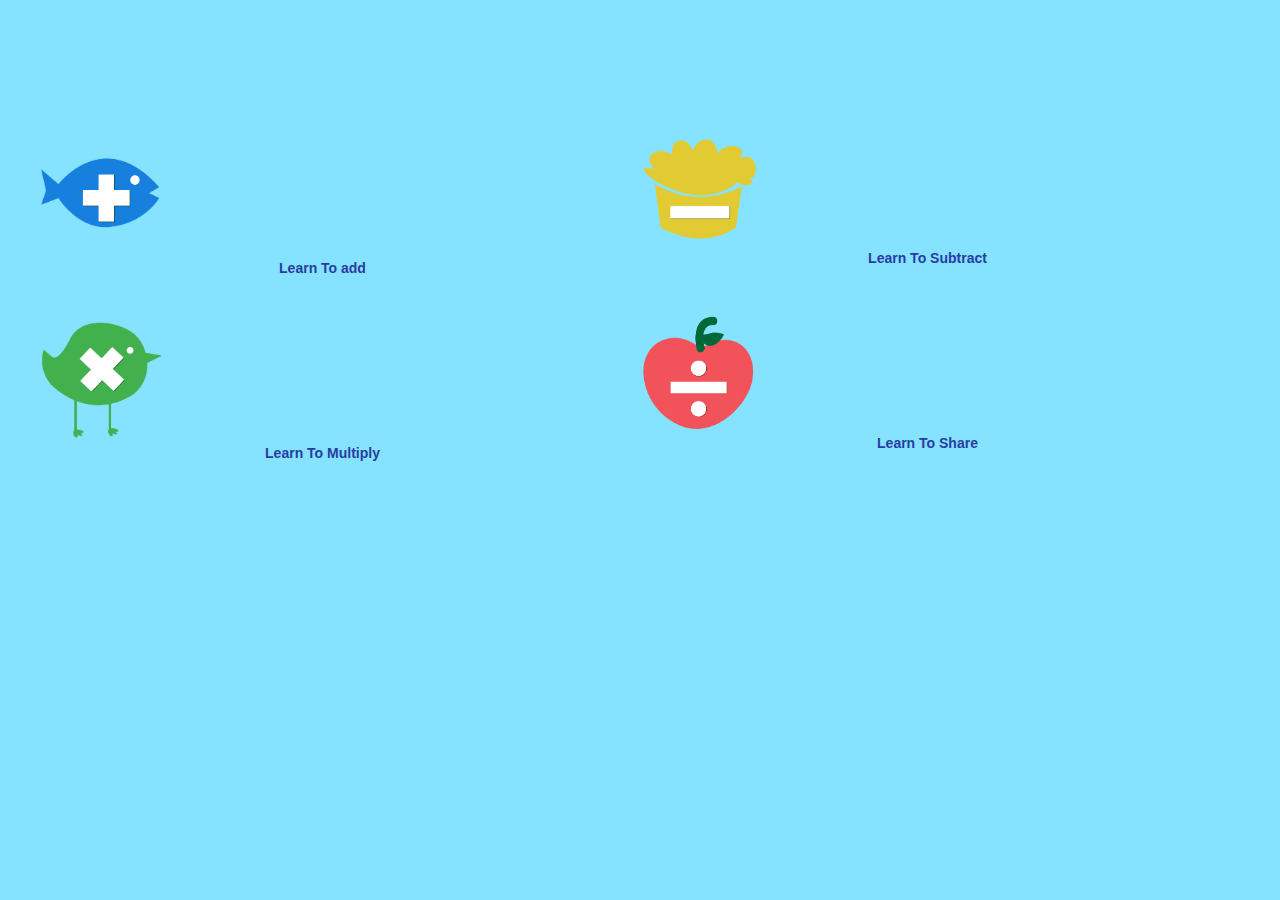
<file: LearnMath/index.html>
<!DOCTYPE html>
<html >
<head>
<meta http-equiv="Content-Type" content="text/html; charset=UTF-8" />
<meta name="viewport" content="width=device-width, initial-scale=1, maximum-scale=1">

<link rel="stylesheet" href="bootstrap.min.css">
<script src="bootstrap.min.js"></script>
<script src="jquery.js" type="text/javascript"></script>



<title>Learn Math</title>
</head>

<body id="bodyPrincipal" style="background-image: linear-gradient(bottom, rgb(133,227,255) 25%);
background-image: -o-linear-gradient(bottom, rgb(133,227,255) 25%);
background-image: -moz-linear-gradient(bottom, rgb(133,227,255) 25%);
background-image: -webkit-linear-gradient(bottom, rgb(133,227,255) 25%);
background-image: -ms-linear-gradient(bottom, rgb(133,227,255) 25%);

background-image: -webkit-gradient(
	linear,
	left bottom,
	left top,
	color-stop(0.25, rgb(133,227,255))
);">

<div class="row" style="margin-top:10%; margin-left:20px;margin-right:50px; margin-bottom:25px;">
	<div class="col-6 col-lg-6">
    	<a href="suma.html"><img style="max-width:130px;max-height:130px;" src="image/mas.png"></a>
        <p align="center" style="color:#283DA3"><strong>Learn To add</strong></p>
    </div>
  <div class="col-6 col-lg-6">
  	<a href="resta.html"><img style="max-width:120px;max-height:120px;" src="image/menos.png"></a>
    <p align="center" style="color:#283DA3"><strong>Learn To Subtract</strong></p>
  </div>
</div>

<div class="row" style="margin-bottom:10%; margin-left:20px;margin-right:50px;" >
	<div class="col-6 col-lg-6">
    	<a href="multiplica.html"><img style="max-width:130px;max-height:130px;" src="image/multi.png"></a>
        <p align="center" style="color:#283DA3"><strong>Learn To Multiply</strong></p>
    </div>
  <div class="col-6 col-lg-6">
  	<a href="divide.html"><img style="max-width:120px;max-height:120px;" src="image/entre.png"></a>
    <p align="center" style="color:#283DA3"><strong>Learn To Share</strong></p>
  </div>
</div>


</body>
</html>
</file>
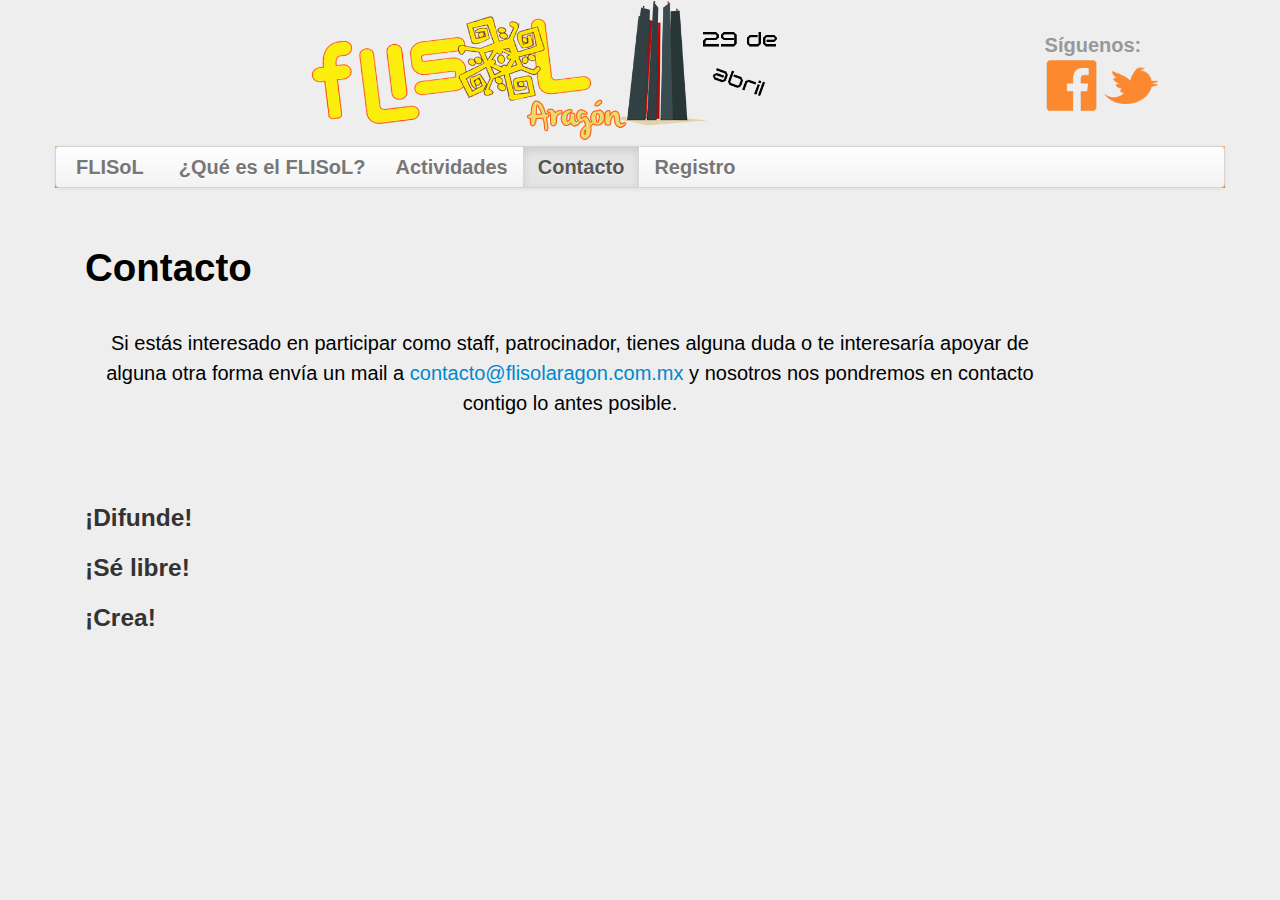
<file: webFLISoL/contacto.html>
<!doctype html>
<html>
<head>
<meta charset="UTF-8">
<title>FLISoL Aragon </title>

<meta name="viewport" content="width=device-width, initial-scale=1.0">
<link href="bootstrap/css/bootstrap.css" rel="stylesheet" media="screen">
<link href="bootstrap/css/bootstrap-responsive.css" rel="stylesheet">
</head>

<body>

<div class="container">

	<!-- ------------------inicio header----------------- -->
  <div class="header">
  <table width="100%" border="0" cellspacing="0">
  <tr>
  <td>
  		<div align="center">
  <a href="#">
  <img src="img/cabecera5.png" alt="logo flisol" name="Insert_logo" id="logo" width="50%" height="50%" />
        </a>
       </div>
  </td>
  <td align="left">
 <label class="nav-collapse collapse">Síguenos:</label>
 <a href="https://www.facebook.com/FlisolFesAragon?fref=ts"><img src="img/facebook.png" width="30%" height="30%"></a>
 <a href="https://twitter.com/FLISoL_Aragon"><img src="img/twitter.png" width="30%" height="30%"></a>
  </td>
  </tr> 
  </table>
  
    
    <!-- ------------ aqui empieza la navbar responsiva ----------- -->
    <div class="navbar">
  		<div class="navbar-inner" >
    		<div class="container">
            <a class="btn btn-navbar" data-toggle="collapse" data-target=".nav-collapse">
            	<span class="icon-bar"></span>
        		<span class="icon-bar"></span>
        		<span class="icon-bar"></span>
            </a> 
            <a class="brand" href="index.html">FLISoL</a>
            	<div class="nav-collapse collapse">
    				<ul class="nav">  				
      					<li><a href="que_es_flisol.html">&iquest;Qu&eacute; es el FLISoL?</a></li>
      					<li><a href="actividades.html">Actividades</a></li>
                		<li class="active"><a href="contacto.html">Contacto</a></li>
                		<li><a href="registro.html">Registro</a></li>
    				</ul>
            	</div>
            </div>
  		</div>
	</div>
    <!-- ------------ aqui termina la navbar responsiva ----------- -->
  
   </div>
   <!-- ------------------fin de header--------------------- -->
   
   <!-- -------------------inicio content -------------------------- -->
  <div class="content">
  
   <div class="row-fluid">
   <div class="span8">
   </div>
    <div class="span10" align="center">
   	<h1 style="color:#000" align="left">Contacto</h1>
   
   		<p style="color:#000; font-size:20px; line-height:30px">
   			<br>
   				Si estás interesado en participar como staff, patrocinador, tienes alguna duda o te interesaría apoyar de alguna otra forma envía un mail a <a href="mailto:contacto@flisolaragon.com.mx">contacto@flisolaragon.com.mx</a> y nosotros nos pondremos en contacto contigo lo antes posible.
            <div align="left">
   			<br><br><br>
			<h3>¡Difunde!</h3>
			
			<h3>¡Sé libre!</h3>
			
			<h3>¡Crea!</h3>
            </div>
   		</p>
    </div>
   </div>
   
    
    
    
  </div>
  <!-- ---------------------- fin content ---------------------------- -->
  
  <!-- --------------------- inicio footer -------------------------- -- 
  <div class="modal-footer navbar-fixed-bottom" style="background-color:#F90">
   
   <p>Lo que tenga que venir aqui</p>
   
   </div>
   <!-- ------------------------- fin footer ------------------------- -->
    
  </div>
  <script src="bootstrap/js/jquery.js"></script>
  <script src="bootstrap/js/bootstrap.js"></script>
</body>
</html>
</file>
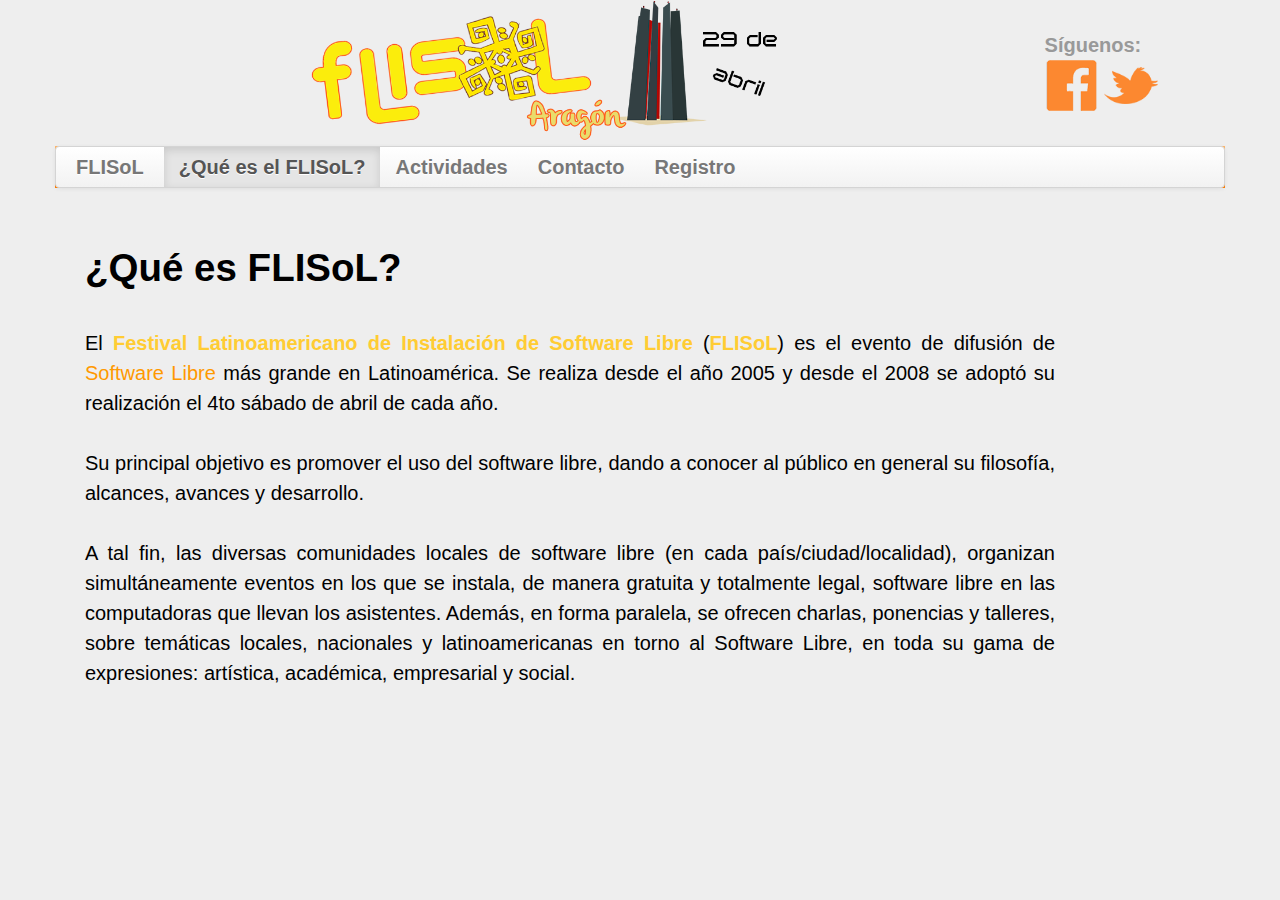
<file: webFLISoL/que_es_flisol.html>
<!doctype html>
<html>
<head>
<meta charset="UTF-8">
<title>FLISoL Aragon </title>

<meta name="viewport" content="width=device-width, initial-scale=1.0">
<link href="bootstrap/css/bootstrap.css" rel="stylesheet" media="screen">
<link href="bootstrap/css/bootstrap-responsive.css" rel="stylesheet">
</head>

<body>

<div class="container">

	<!-- ------------------inicio header----------------- -->
   <div class="header">
  <table width="100%" border="0" cellspacing="0">
  <tr>
  <td>
  		<div align="center">
  <a href="#">
  <img src="img/cabecera5.png" alt="logo flisol" name="Insert_logo" id="logo" width="50%" height="50%" />
        </a>
       </div>
  </td>
  <td align="left">
 <label class="nav-collapse collapse">Síguenos:</label>
 <a href="https://www.facebook.com/FlisolFesAragon?fref=ts"><img src="img/facebook.png" width="30%" height="30%"></a>
 <a href="https://twitter.com/FLISoL_Aragon"><img src="img/twitter.png" width="30%" height="30%"></a>
  </td>
  </tr> 
  </table>
  
    
    <!-- ------------ aqui empieza la navbar responsiva ----------- -->
    <div class="navbar">
  		<div class="navbar-inner" >
    		<div class="container">
            <a class="btn btn-navbar" data-toggle="collapse" data-target=".nav-collapse">
            	<span class="icon-bar"></span>
        		<span class="icon-bar"></span>
        		<span class="icon-bar"></span>
            </a> 
            <a class="brand" href="index.html">FLISoL</a>
            	<div class="nav-collapse collapse" >
    				<ul class="nav">  				
      					<li class="active"><a href="que_es_flisol.html">&iquest;Qu&eacute; es el FLISoL?</a></li>
      					<li><a href="actividades.html">Actividades</a></li>
                		<li><a href="contacto.html">Contacto</a></li>
                		<li><a href="registro.html">Registro</a></li>
    				</ul>
            	</div>
            </div>
  		</div>
	</div>
    <!-- ------------ aqui termina la navbar responsiva ----------- -->
  
   </div>
   <!-- ------------------fin de header--------------------- -->
   
   <!-- -------------------inicio content -------------------------- -->
  <div class="content">
   
   <div class="row-fluid">
   <div class="span8">
   </div>
    <div class="span10" align="center">
   	<h1 style="color:#000" align="left">&iquest;Qu&eacute; es FLISoL?</h1>
   
   		<p style="color:#000; font-size:20px; line-height:30px" align="justify">
   			<br>
   				El <strong style="color:#FC3">Festival Latinoamericano de Instalación de Software Libre</strong> (<strong style="color:#FC3">FLISoL</strong>) es el evento de difusión de <a href="http://es.wikipedia.org/wiki/Software_libre" style="color:#F90">Software Libre</a> más grande en Latinoamérica. Se realiza desde el año 2005 y desde el 2008 se adoptó su realización el 4to sábado de abril de cada año. 
                <br>
				<br>
Su principal objetivo es promover el uso del software libre, dando a conocer al público en general su filosofía, alcances, avances y desarrollo. 
				<br>
				<br>
A tal fin, las diversas comunidades locales de software libre (en cada país/ciudad/localidad), organizan simultáneamente eventos en los que se instala, de manera gratuita y totalmente legal, software libre en las computadoras que llevan los asistentes. Además, en forma paralela, se ofrecen charlas, ponencias y talleres, sobre temáticas locales, nacionales y latinoamericanas en torno al Software Libre, en toda su gama de expresiones: artística, académica, empresarial y social.
            
   		</p>
    </div>
   </div>
   
    
    
  </div>
  <!-- ---------------------- fin content ---------------------------- -->
  
  <!-- --------------------- inicio footer -------------------------- -- 
  <div class="modal-footer navbar-fixed-bottom" style="background-color:#F90">
   
   <p>Lo que tenga que venir aqui</p>
   
   </div>
   <!-- ------------------------- fin footer ------------------------- -->
    
  </div>
  <script src="bootstrap/js/jquery.js"></script>
  <script src="bootstrap/js/bootstrap.js"></script>
</body>
</html>
</file>
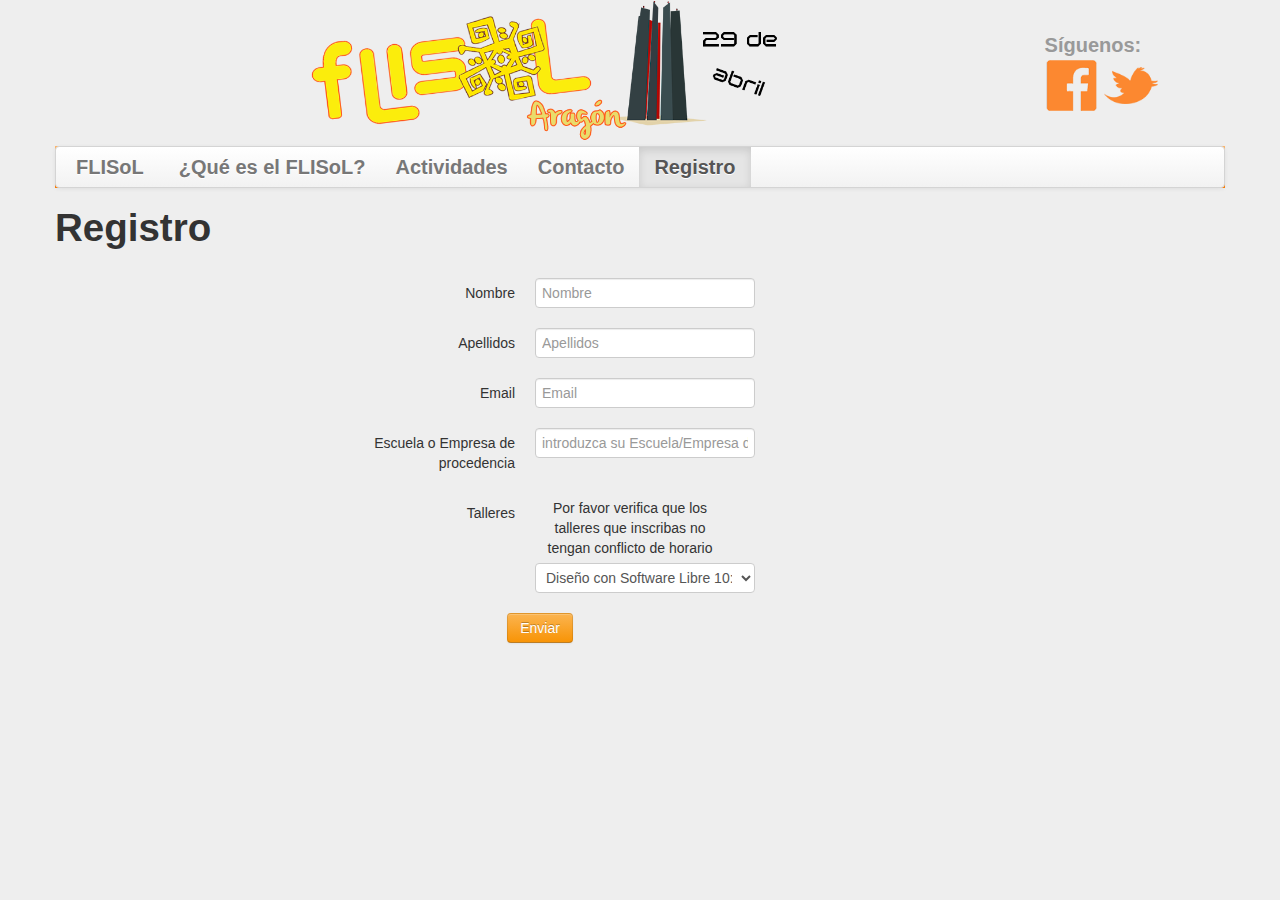
<file: webFLISoL/registro.html>
<!doctype html>
<html>
<head>
<meta charset="UTF-8">
<title>FLISoL Aragon </title>

<meta name="viewport" content="width=device-width, initial-scale=1.0">
<link href="bootstrap/css/bootstrap.css" rel="stylesheet" media="screen">
<link href="bootstrap/css/bootstrap-responsive.css" rel="stylesheet">

</head>

<body>

<div class="container">

	<!-- ------------------inicio header----------------- -->
   <div class="header">
  <table width="100%" border="0" cellspacing="0">
  <tr>
  <td>
  		<div align="center">
  <a href="#">
  <img src="img/cabecera5.png" alt="logo flisol" name="Insert_logo" id="logo" width="50%" height="50%" />
        </a>
       </div>
  </td>
  <td align="left">
 <label class="nav-collapse collapse">Síguenos:</label>
 <a href="https://www.facebook.com/FlisolFesAragon?fref=ts"><img src="img/facebook.png" width="30%" height="30%"></a>
 <a href="https://twitter.com/FLISoL_Aragon"><img src="img/twitter.png" width="30%" height="30%"></a>
  </td>
  </tr> 
  </table>
  
    
    <!-- ------------ aqui empieza la navbar responsiva ----------- -->
    <div class="navbar">
  		<div class="navbar-inner" >
    		<div class="container">
            <a class="btn btn-navbar" data-toggle="collapse" data-target=".nav-collapse">
            	<span class="icon-bar"></span>
        		<span class="icon-bar"></span>
        		<span class="icon-bar"></span>
            </a> 
            <a class="brand" href="index.html">FLISoL</a>
            	<div class="nav-collapse collapse">
    				<ul class="nav">  				
      					<li><a href="que_es_flisol.html">&iquest;Qu&eacute; es el FLISoL?</a></li>
      					<li><a href="actividades.html">Actividades</a></li>
                		<li><a href="contacto.html">Contacto</a></li>
                		<li class="active"><a href="registro.html">Registro</a></li>
    				</ul>
            	</div>
            </div>
  		</div>
	</div>
    <!-- ------------ aqui termina la navbar responsiva ----------- -->
  
   </div>
   <!-- ------------------fin de header--------------------- -->
   
   <!-- -------------------inicio content -------------------------- -->
   

<h1>Registro</h1>

<br>

<div class="row-fluid">
<div class="span3"></div>
<div class="span4" >
<form class="form-horizontal" method="post" action="/servlet/registro.php">



  <div class="control-group">
    <label class="control-label" for="inputEmail">Nombre</label>
    <div class="controls">
      <input type="text" name="nombre" id="Text input" placeholder="Nombre" required>
    </div>
  </div>
  
  
    <div class="control-group">
    <label class="control-label" for="inputEmail">Apellidos</label>
    <div class="controls">
      <input type="text" name="apellido" id="Text input" placeholder="Apellidos" required>
    </div>
  </div>
  
  
    <div class="control-group">
    <label class="control-label" for="inputEmail">Email</label>
    <div class="controls">
      <input type="email" name="email" id="inputEmail" placeholder="Email" required>
    </div>
  </div>
  
    <div class="control-group">
    <label class="control-label" for="inputEmail">Escuela o Empresa de procedencia</label>
    <div class="controls">
      <input type="text" name="escuela" placeholder="introduzca su Escuela/Empresa de procedencia" id="procedencia" required>
    </div>
  </div>
  
  
  
      <div class="control-group" >

  
<label class="control-label" for="inputEmail">Talleres</label>  
    <div class="controls">
      <label style="text-align:center;">Por favor verifica que los talleres que inscribas no tengan conflicto de horario</label>

  <select id="taller" name="taller">
        <option value="Diseño">Diseño con Software Libre 10:30 - 12:30</option>
        <option value="Android">Desarrollo nativo en Android 10_30 - 12:30</option>
        <option value="JavaScript">Javascript 11:30 - 13:30</option>
        <option value="Videojuegos">Creación de Videojuegos para Firefox OS 12:30 - 16:30</option>
        <option value="Hiram">Creando una App en 4 pasos 13:30 - 14:30</option>
        <option value="jQuery">Desarrollo de apps con jQuery Mobile 14:30 - 16:30</option>
        <option value="Pentesting">Pentesting web 16:30 - 18:00</option>
        <option value="Servidores">Servidores y páginas web con Software Libre 16:30 - 18:00</option>
</select>
                        </div>
   </div>
	<div align="center">
	<button onClick="enviar()" type="submit" class="btn btn-warning"> Enviar </button>
</div>

</form>

</div>
</div>




  <!-- ---------------------- fin content ---------------------------- -->
  
  <!-- --------------------- inicio footer -------------------------- --
  <div class="modal-footer navbar-fixed-bottom" style="background-color:#F90">
   
   <p>Lo que tenga que venir aqui</p>
   
   </div>
   <!-- ------------------------- fin footer ------------------------- -->
    
  </div>
  
  <script src="enviar.js"></script>
  <script src="bootstrap/js/jquery.js"></script>
  <script src="bootstrap/js/bootstrap.js"></script>
</body>
</html>
</file>
